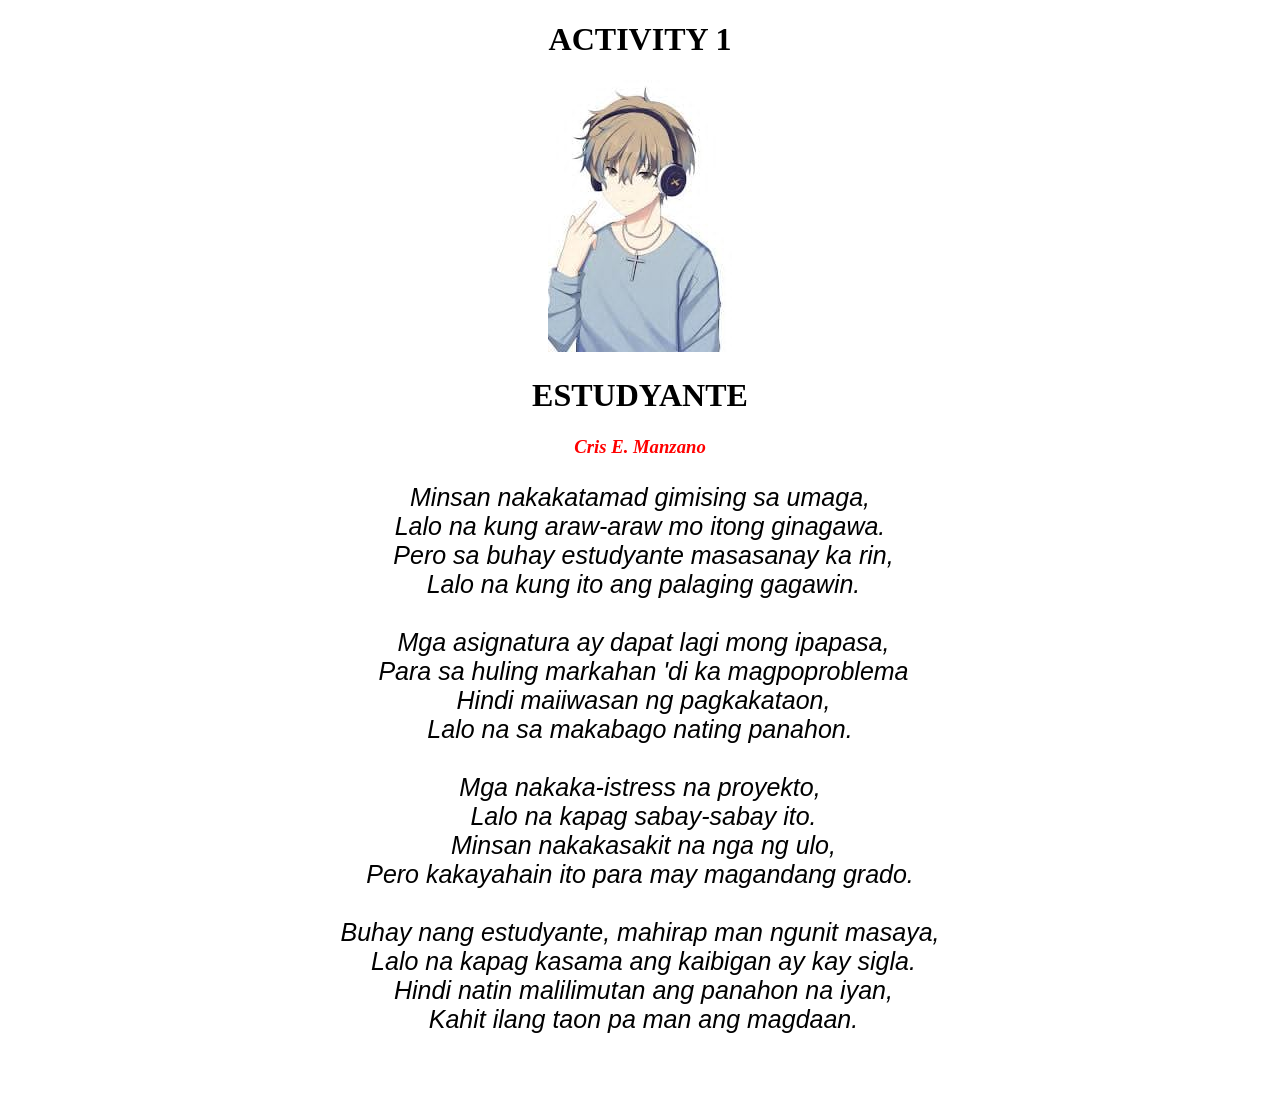
<file: portfolio/portfolio-website/Works/AC1.html>
<!DOCTYPE html>
<html lang="en">
<head>

    <title>Activity 1</title>
<style> 
pre{
font-family: Arial;

font-size: 25px;

}
body{
text-align: center;

}
h3{
color: red;
}
</style>
</head>
<body>
<h1>ACTIVITY 1</h1>
<img src="act1.jpg">


<h1>ESTUDYANTE</h1>
<h3><em>Cris E. Manzano</h3>

<pre>
Minsan nakakatamad gimising sa umaga,
Lalo na kung araw-araw mo itong ginagawa.
 Pero sa buhay estudyante masasanay ka rin,
 Lalo na kung ito ang palaging gagawin.

 Mga asignatura ay dapat lagi mong ipapasa,
 Para sa huling markahan 'di ka magpoproblema
 Hindi maiiwasan ng pagkakataon,
 Lalo na sa makabago nating panahon. 

Mga nakaka-istress na proyekto,
 Lalo na kapag sabay-sabay ito.
 Minsan nakakasakit na nga ng ulo,
 Pero kakayahain ito para may magandang grado. 

Buhay nang estudyante, mahirap man ngunit masaya,
 Lalo na kapag kasama ang kaibigan ay kay sigla.
 Hindi natin malilimutan ang panahon na iyan,
 Kahit ilang taon pa man ang magdaan.


</pre>

    
</body>
</html>
</file>
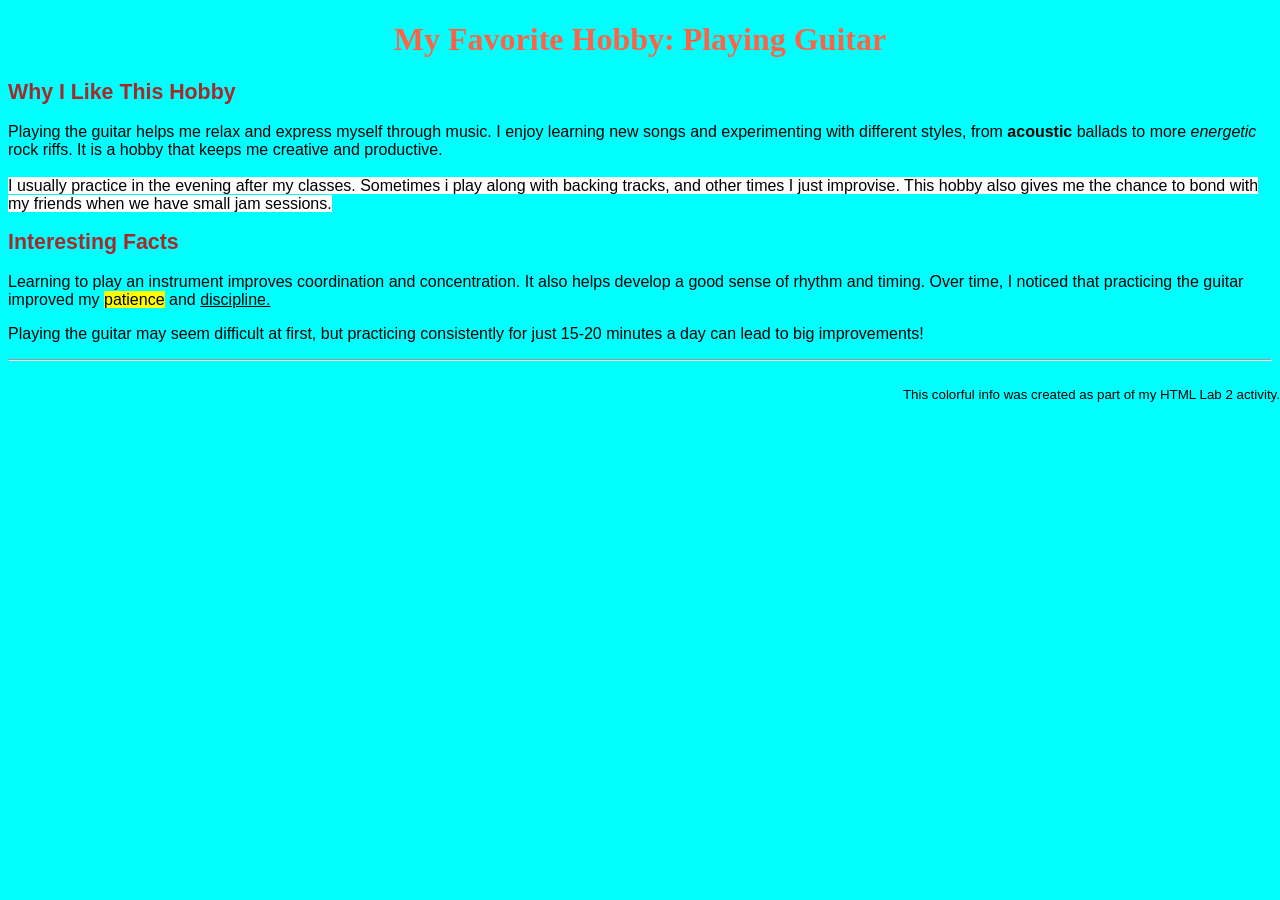
<file: portfolio/portfolio-website/Works/AC2.html>
<!DOCTYPE html>
<html lang="en">
<head>
    
    <title>Colorful Info Page</title>
    <style>
	h1{
	text-align: center;
	color: tomato;
	font-family: serif;
	font-size: 24pt;
	
	
	}

	body{
	background-color: cyan;
	font-family: Arial;
	font-size: 12pt;
	
	  

	}
	p1{
	background-color: white;

	}

	h2{
	color: brown;
	font-size: 16pt;
	

	}
	p2{
	font-size: 10pt;
	margin-left: ;
	position: absolute;
	right: 0;

	}

</style>
</head>

<body>
<h1>My Favorite Hobby: Playing Guitar</h1>
<h2>Why I Like This Hobby</h2>
<p>Playing the guitar helps me relax and express myself through music. I enjoy learning new songs and experimenting with different
styles, from <b>acoustic</b> ballads to more <i>energetic</i> rock riffs. It is a hobby that keeps me creative and productive. 
<br>
<p1><br>I usually practice in the evening after my classes. Sometimes i play along with backing tracks, and other times I just improvise. This
hobby also gives me the chance to bond with my friends when we have small jam sessions.</p1>
<h2> Interesting Facts</h2>
<p> Learning to play an instrument improves coordination and concentration. It also helps develop a good sense of rhythm and timing.
Over time, I noticed that practicing the guitar improved my <mark>patience</mark> and <u>discipline.</u></p>

<p>Playing the guitar may seem difficult at first, but practicing consistently for just 15-20 minutes a day can lead to big improvements!</p>
<hr><br>
<p2>This colorful info was created as part of my HTML Lab 2 activity.</p2>

    
</body>
</html>
</file>
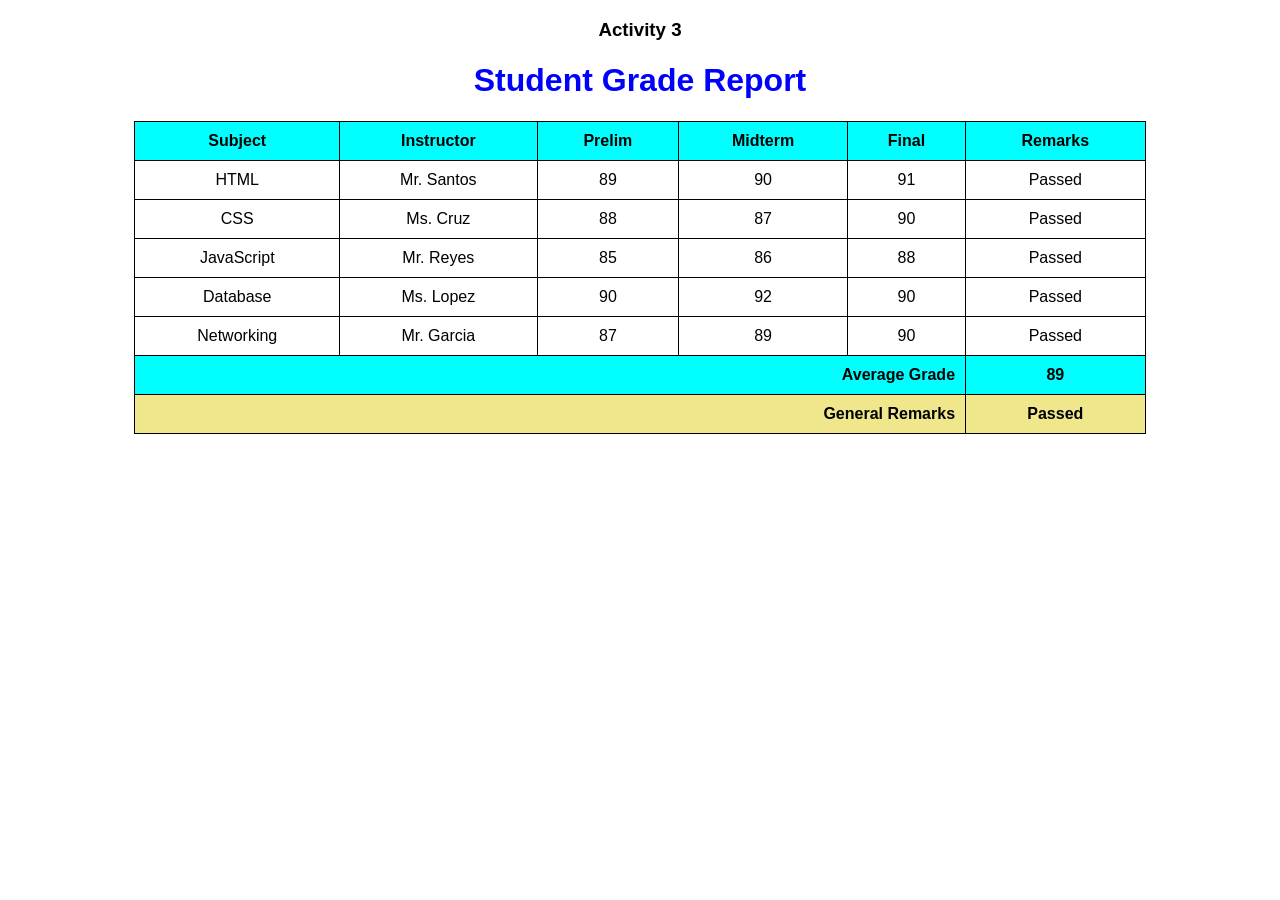
<file: portfolio/portfolio-website/Works/AC3.html>
<!DOCTYPE html>
<html lang="en">
<head>
   
    <title>Activity 3</title>

    <style>
	table, th, td{

	border: 1px solid black;
	border-collapse: collapse;
	
	}
	body{
	font-family: Arial;
	text-align: center;
	}
    	
    </style>
</head>
<body>
	<h3  >Activity 3</h3>
	<h1 style="color: blue;">Student Grade Report</h1>

	<table style="border: 1px solid black; width: 80%; margin: auto;">
	   <tr >
		<th style="border: 1px solid black; padding: 10px;background-color: cyan;">Subject</th>
		<th style="border: 1px solid black;padding: 10px;background-color: cyan;">Instructor</th>
		<th style="border: 1px solid black;padding: 10px;background-color: cyan;">Prelim</th>
		<th style="border: 1px solid black;padding: 10px;background-color: cyan;">Midterm</th>
		<th style="border: 1px solid black;padding: 10px;background-color: cyan;">Final</th>
		<th style="border: 1px solid black;padding: 10px;background-color: cyan;">Remarks</th>
	   </tr>
		
   	  <tr>
		<td style="border: 1px solid black;padding: 10px;">HTML</td>
		<td style="border: 1px solid black;padding: 10px;">Mr. Santos</td>
		<td style="border: 1px solid black;padding: 10px;">89</td>
		<td style="border: 1px solid black;padding: 10px;">90</td>
		<td style="border: 1px solid black;padding: 10px;">91</td>
		<td style="border: 1px solid black;padding: 10px;">Passed</td>
	   </tr>

	   <tr>
		<td style="border: 1px solid black;padding: 10px;">CSS</td>
		<td style="border: 1px solid black;padding: 10px;">Ms. Cruz</td>
		<td style="border: 1px solid black;padding: 10px;">88</td>
		<td style="border: 1px solid black;padding: 10px;">87</td>
		<td style="border: 1px solid black;padding: 10px;">90</td>
		<td style="border: 1px solid black;padding: 10px;">Passed</td>
	   </tr>
	   
 	   <tr>
		<td style="border: 1px solid black;padding: 10px;">JavaScript</td>
		<td style="border: 1px solid black;padding: 10px;">Mr. Reyes</td>
		<td style="border: 1px solid black;padding: 10px;">85</td>
		<td style="border: 1px solid black;padding: 10px;">86</td>
		<td style="border: 1px solid black;padding: 10px;">88</td>
		<td style="border: 1px solid black;padding: 10px;">Passed</td>
	   </tr>
	
	   <tr>
		<td style="border: 1px solid black;padding: 10px;">Database</td>
		<td style="border: 1px solid black;padding: 10px;">Ms. Lopez</td>
		<td style="border: 1px solid black;padding: 10px;">90</td>
		<td style="border: 1px solid black;padding: 10px;">92</td>
		<td style="border: 1px solid black;padding: 10px;">90</td>
		<td style="border: 1px solid black;padding: 10px;">Passed</td>
	   </tr>
		
	   <tr>
		<td style="border: 1px solid black;padding: 10px;">Networking</td>
		<td style="border: 1px solid black;padding: 10px;">Mr. Garcia</td>
		<td style="border: 1px solid black;padding: 10px;">87</td>
		<td style="border: 1px solid black;padding: 10px;">89</td>
		<td style="border: 1px solid black;padding: 10px;">90</td>
		<td style="border: 1px solid black;padding: 10px;">Passed</td>
	   </tr>
	
	   <tr>
		
		<th colspan = "5"style="border: 1px solid black;padding: 10px;background-color: cyan;text-align: right;">Average Grade</th>
		<th style="border: 1px solid black;padding: 10px;background-color: cyan;">89</th>
	   </tr>
	
	   <tr>
		
		<th colspan = "5"style="border: 1px solid black;padding: 10px;background-color: khaki;text-align: right;">General Remarks</th>
		<th style="border: 1px solid black;padding: 10px;background-color: khaki;">Passed</th>
	   </tr>
		




	

	</table>
    
</body>
</html>
</file>
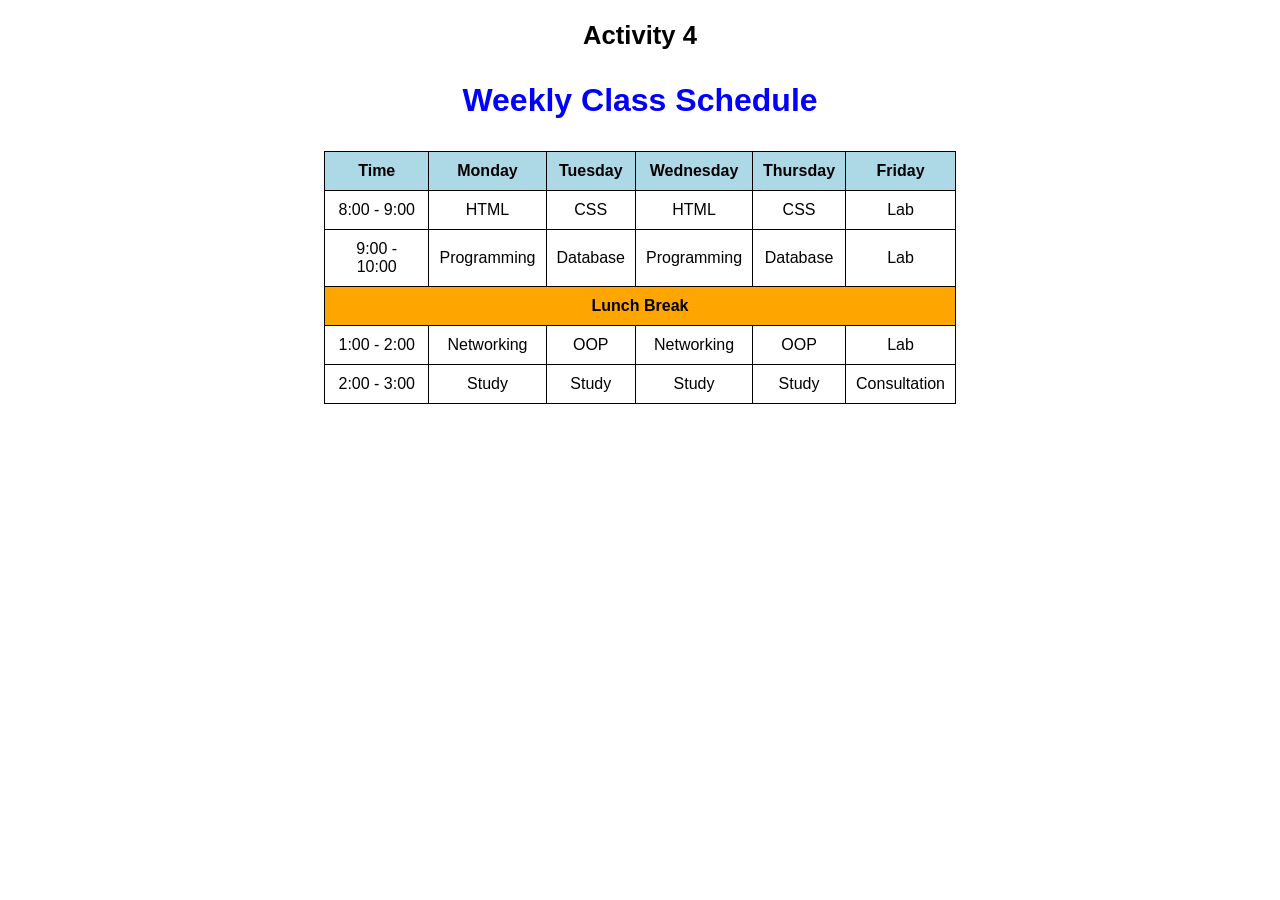
<file: portfolio/portfolio-website/Works/AC4.html>
<!DOCTYPE html>
<html>
<!DOCTYPE html>
<html>
<!DOCTYPE html>
<html>
<head> 
	<title>Table 2 </title>
</head>

<body style = "font-family:Arial;"> 
	<h2 style="text-align:center; font-size:160%";> Activity 4 </h2>
	<h3 style="text-align:center; font-size:200%; color:blue";> Weekly Class Schedule</h3>
	
<table style="width:50%; margin:20px auto; border-collapse:collapse;"> 
	<tr>
		<th style="border:1px solid black; padding:10px; background-color:lightblue;"> Time </th>
		<th style="border:1px solid black; padding:10px; background-color:lightblue;"> Monday </th>
		<th style="border:1px solid black;padding:10px; background-color:lightblue;"> Tuesday </th>
		<th style="border:1px solid black; padding:10px; background-color:lightblue;"> Wednesday</th>
		<th style="border:1px solid black; padding:10px; background-color:lightblue;"> Thursday </th>
		<th style="border:1px solid black; padding:10px; background-color:lightblue;"> Friday </th>
	</tr>
	<tr>
		<td style="border:1px solid black; padding:10px; text-align:center;"> 8:00 - 9:00 </td>
		<td style="border:1px solid black; padding:10px; text-align:center;"> HTML </td>
		<td style="border:1px solid black; padding:10px; text-align:center;"> CSS </td>
		<td style="border:1px solid black; padding:10px; text-align:center;"> HTML </td>
		<td style="border:1px solid black; padding:10px; text-align:center;"> CSS </td>
		<td style="border:1px solid black; padding:10px; text-align:center;"> Lab </td>
	</tr>
	<tr>
		<td style="border:1px solid black; padding:10px; text-align:center;"> 9:00 - 10:00 </td>
		<td style="border:1px solid black; padding:10px; text-align:center;"> Programming</td>
		<td style="border:1px solid black; padding:10px; text-align:center;"> Database </td>
		<td style="border:1px solid black; padding:10px; text-align:center;"> Programming </td>
		<td style="border:1px solid black; padding:10px; text-align:center;"> Database </td>
		<td style="border:1px solid black; padding:10px; text-align:center;"> Lab </td>
	</tr>
	<tr style="background-color: orange;">
		<td colspan="6" style="border:1px solid black; padding:10px; text-align:center;"> <b> Lunch Break </b> </td>
	</tr>
	<tr>
		<td style="border:1px solid black; padding:10px; text-align:center;"> 1:00 - 2:00 </td>
		<td style="border:1px solid black; padding:10px; text-align:center;"> Networking </td>
		<td style="border:1px solid black; padding:10px; text-align:center;"> OOP </td>
		<td style="border:1px solid black; padding:10px; text-align:center;"> Networking </td>
		<td style="border:1px solid black; padding:10px; text-align:center;"> OOP </td>
		<td style="border:1px solid black; padding:10px; text-align:center;"> Lab</td>
	</tr>
	<tr>
		<td style="border:1px solid black; padding:10px; text-align:center;"> 2:00 - 3:00 </td>
		<td style="border:1px solid black; padding:10px; text-align:center;">Study</td>
		<td style="border:1px solid black; padding:10px; text-align:center;"> Study </td>
		<td style="border:1px solid black; padding:10px; text-align:center;"> Study </td>
		<td style="border:1px solid black; padding:10px; text-align:center;"> Study </td>
		<td style="border:1px solid black; padding:10px; text-align:center;"> Consultation </td>
	</tr>
</table>
</body>
</file>
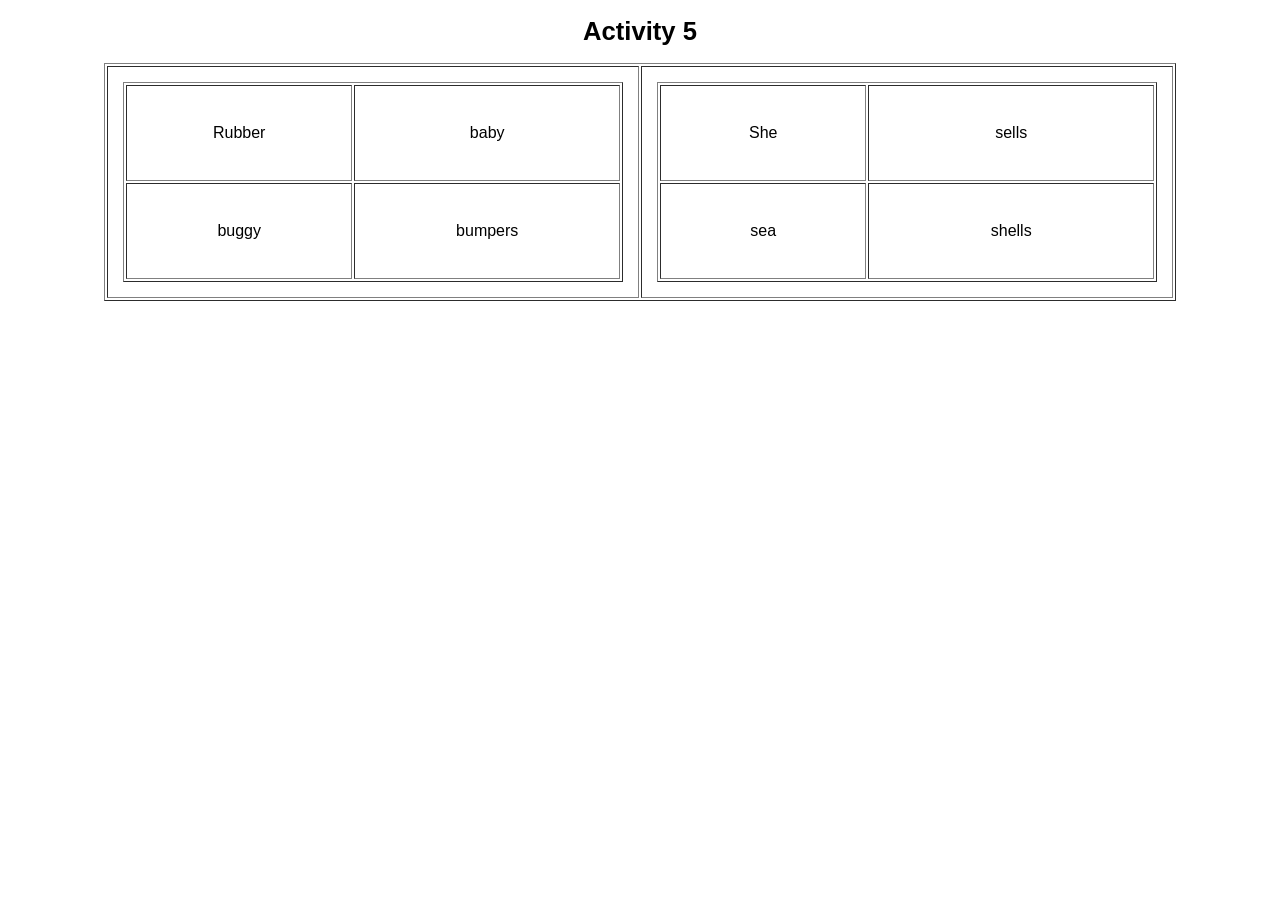
<file: portfolio/portfolio-website/Works/AC5.HTML>
<!DOCTYPE html>
<html>
<head> 
	<title>ACTIVITY 5 </title>
</head>

<body style = "font-family:Arial;"> 
	<h1 style="text-align:center; font-size:160%";> Activity 5 </h2>
<center>	
<table border="1" cellpadding="15"> 
	<tr>
	<td>
		<table border="1" width="500" height="200"> 
			<tr> 
				<td style="text-align:center; font-size:100%";>Rubber </td>
				<td style="text-align:center; font-size:100%";>baby </td>
			</tr>
			<tr> 
				<td style="text-align:center; font-size:100%";>buggy </td>
				<td style="text-align:center; font-size:100%";>bumpers </td>
			</tr>
			
		</table>
	</td>
	<td>
		<table border="1" width="500" height="200"> 
			<tr> 
				<td style="text-align:center; font-size:100%"; >She </td>
				<td style="text-align:center; font-size:100%";>sells </td>
			</tr>
			<tr> 
				<td style="text-align:center; font-size:100%";>sea </td>
				<td style="text-align:center; font-size:100%";>shells </td>
			</tr>
			
		</table>
	</td>
	</tr>
</table>
</center>
</body>
</file>
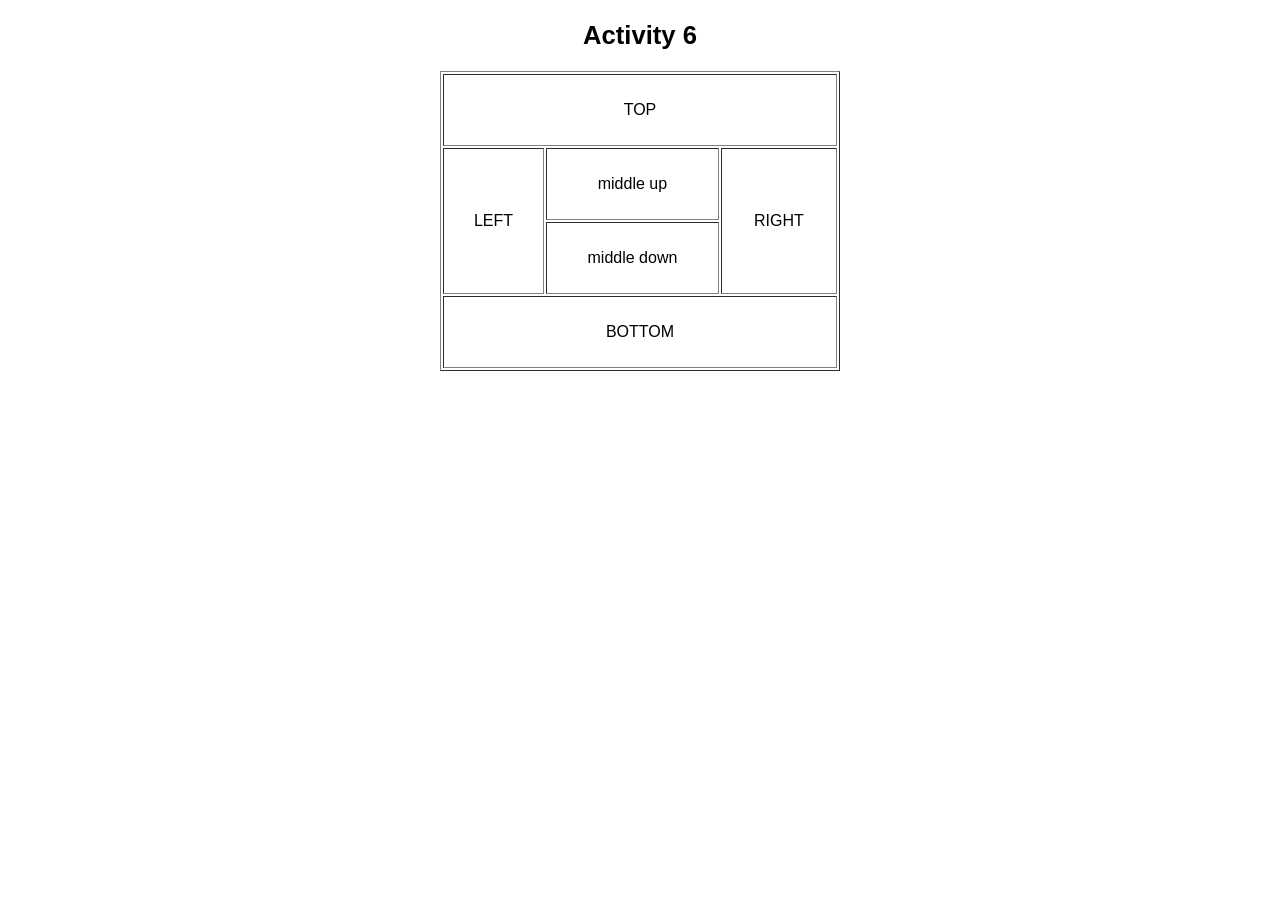
<file: portfolio/portfolio-website/Works/AC6.html>
<!DOCTYPE html>
<html>
<head> 
    <title>ACTIVITY 6</title>
</head>

<body style="font-family:Arial;"> 
<h2 style="text-align:center; font-size:160%;">Activity 6</h2>

<center>    
<table border="1" height="300" width="400" cellpadding="15"> 

	<tr>
    		<td colspan="3" align="center">TOP</td>
	</tr>

	<tr>
    		<td rowspan="2" align="center">LEFT</td>
    		<td align="center">middle up</td>
    		<td rowspan="2" align="center">RIGHT</td>
	</tr>

	<tr>
    	<td align="center">middle down</td>
	</tr>

	<tr>
    	<td colspan="3" align="center">BOTTOM</td>
	</tr>

</table>
</center>

</body>
</html>
</file>
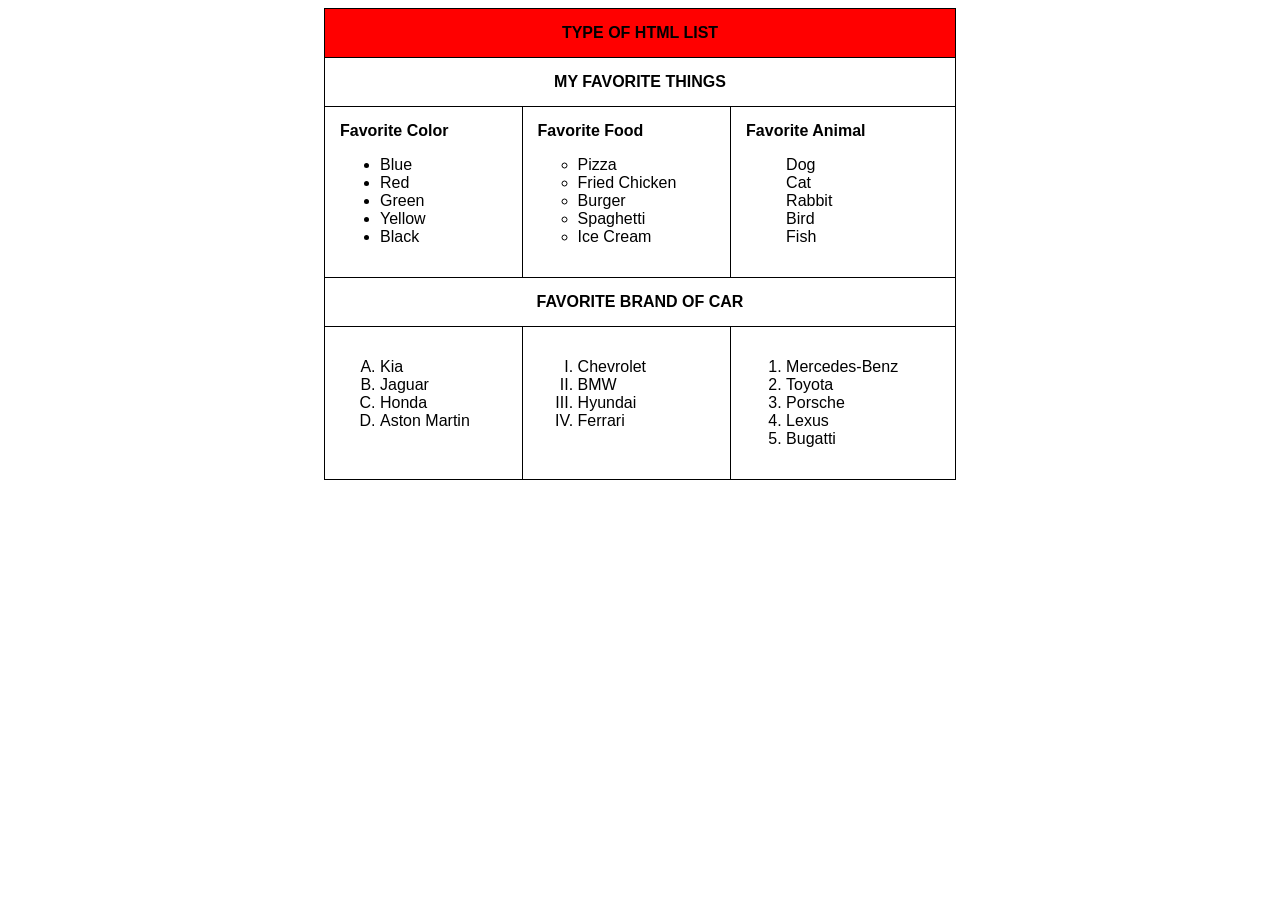
<file: portfolio/portfolio-website/Works/AC7.html>
<!DOCTYPE html>
<html>
<head>
    <title>Type of HTML List</title>
    <style>
        body {
            font-family: Arial, sans-serif;
        }
        table {
            width: 50%;
            border-collapse: collapse;
            text-align: left;
            margin: auto;
        }
        th, td {
            border: 1px solid #000;
            padding: 15px;
            vertical-align: top;
        }
        .header {
            background-color: red;
            color: black;
            text-align: center;
            font-weight: bold;
        }
        .section-title {
            text-align: center;
            font-weight: bold;
        }
    </style>
</head>
<body>

<table>
    <tr>
        <th colspan="3" class="header">TYPE OF HTML LIST</th>
    </tr>

    <tr>
        <th colspan="3" class="section-title">MY FAVORITE THINGS</th>
    </tr>

    <tr>
        <td>
            <b>Favorite Color</b>
            <ul>
                <li>Blue</li>
                <li>Red</li>
                <li>Green</li>
                <li>Yellow</li>
                <li>Black</li>
            </ul>
        </td>

        <td>
            <b>Favorite Food</b>
            <ul type="circle">
                <li>Pizza</li>
                <li>Fried Chicken</li>
                <li>Burger</li>
                <li>Spaghetti</li>
                <li>Ice Cream</li>
            </ul>
        </td>

        <td>
            <b>Favorite Animal</b>
            <ul style="list-style-type:none;">
                <li>Dog</li>
                <li>Cat</li>
                <li>Rabbit</li>
                <li>Bird</li>
                <li>Fish</li>
            </ul>
        </td>
    </tr>

    <tr>
        <th colspan="3" class="section-title">FAVORITE BRAND OF CAR</th>
    </tr>

    <tr>
        <td>
            <ol type="A">
                <li>Kia</li>
                <li>Jaguar</li>
                <li>Honda</li>
                <li>Aston Martin</li>
            </ol>
        </td>

        <td>
            <ol type="I">
                <li>Chevrolet</li>
                <li>BMW</li>
                <li>Hyundai</li>
                <li>Ferrari</li>
            </ol>
        </td>

        <td>
            <ol>
                <li>Mercedes-Benz</li>
                <li>Toyota</li>
                <li>Porsche</li>
                <li>Lexus</li>
                <li>Bugatti</li>
            </ol>
        </td>
    </tr>
</table>

</body>
</html>
</file>
